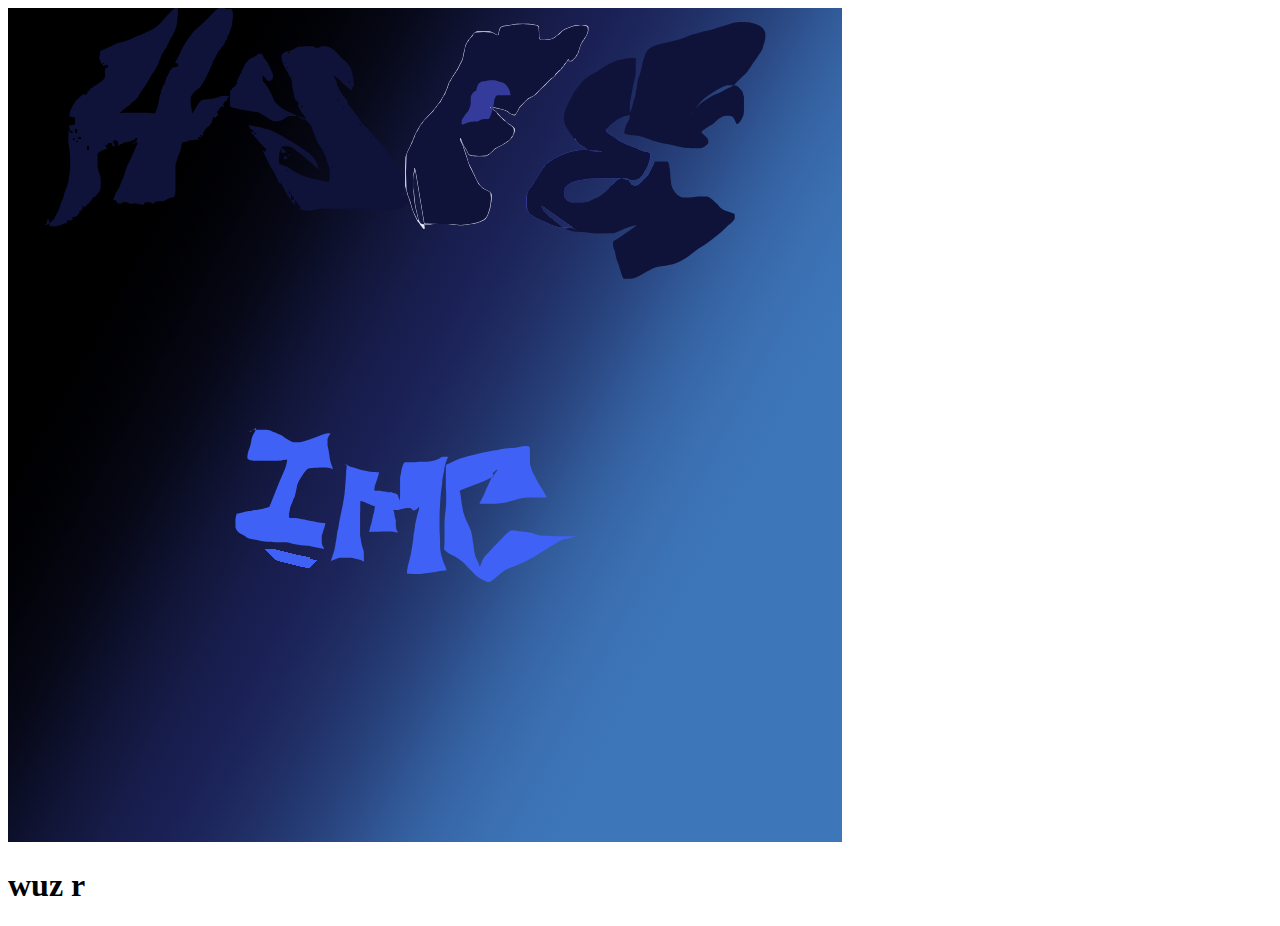
<file: pages/index.html>
<!DOCTYPE html>
<html lang="en-US">
  <head>
    <meta charset="UTF-8" />
    <meta name="viewport" content="width=device-width" />
   

<title>Document title</title>

  <link href="https://cdn.jsdelivr.net/npm/bootstrap@5.0.2/dist/css/bootstrap.min.css" rel="stylesheet" integrity="sha384-EVSTQN3/azprG1Anm3QDgpJLIm9Nao0Yz1ztcQTwFspd3yD65VohhpuuCOmLASjC" crossorigin="anonymous">
<script src="https://cdn.jsdelivr.net/npm/bootstrap@5.0.2/dist/js/bootstrap.bundle.min.js" integrity="sha384-MrcW6ZMFYlzcLA8Nl+NtUVF0sA7MsXsP1UyJoMp4YLEuNSfAP+JcXn/tWtIaxVXM" crossorigin="anonymous"></script>
<link rel="stylesheet" src="/pages/styles.css"></head><body>
    <div class="container"><img class="r" src="/Images/Illustration1121.png" alt="pic2"><h1>wuz r</h1></div>













</body></html>
</file>
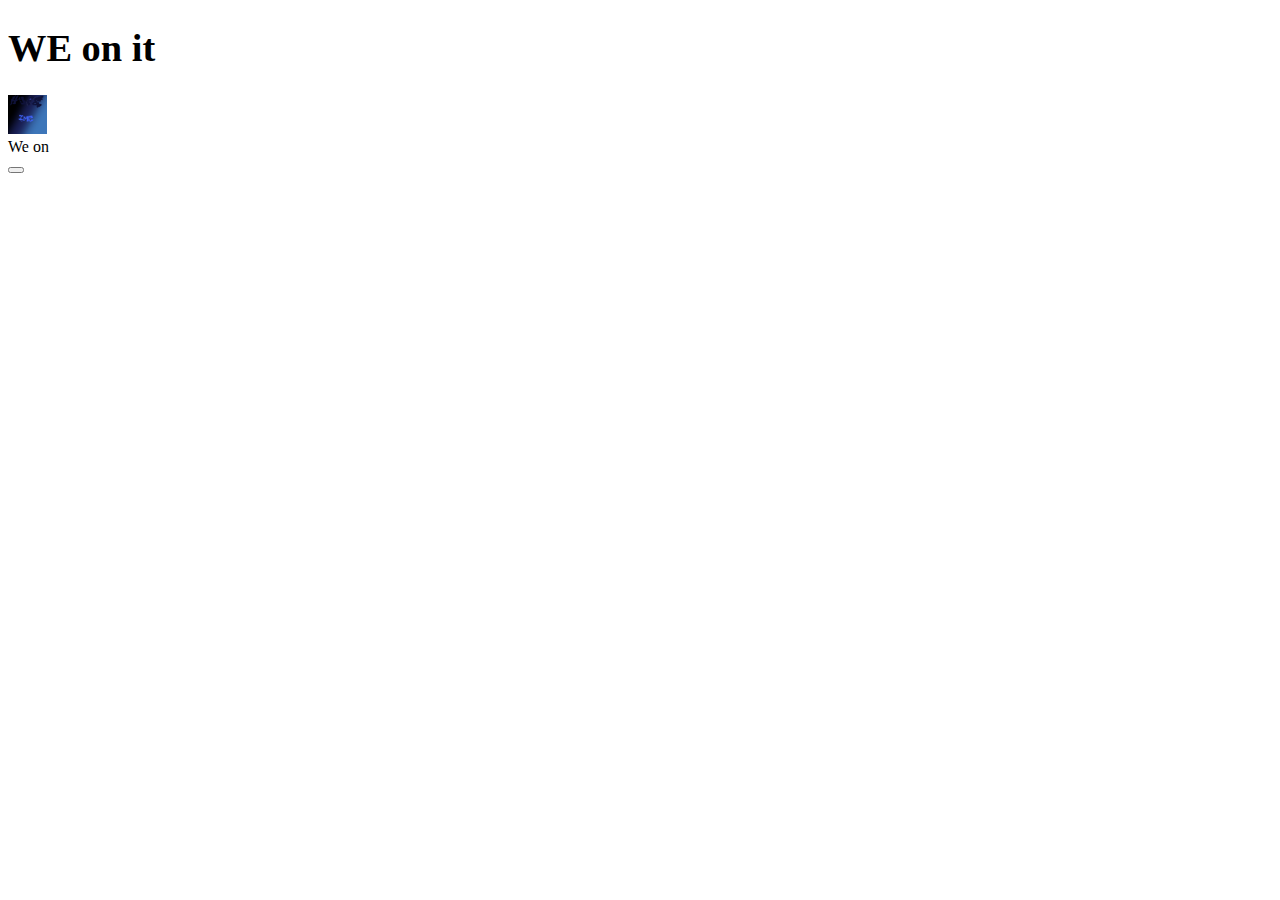
<file: pages/e.html>
<!DOCTYPE html>
<html lang="en-US">
  <head>
    <meta charset="UTF-8" />
    <meta name="viewport" content="width=device-width" />
   
  <head>
 <meta name="viewport" content="width=device-width" />
    <title>Document title</title>

  
  <link href="https://cdn.jsdelivr.net/npm/bootstrap@5.0.2/dist/css/bootstrap.min.css" rel="stylesheet" integrity="sha384-EVSTQN3/azprG1Anm3QDgpJLIm9Nao0Yz1ztcQTwFspd3yD65VohhpuuCOmLASjC" crossorigin="anonymous">
<script src="https://cdn.jsdelivr.net/npm/bootstrap@5.0.2/dist/js/bootstrap.bundle.min.js" integrity="sha384-MrcW6ZMFYlzcLA8Nl+NtUVF0sA7MsXsP1UyJoMp4YLEuNSfAP+JcXn/tWtIaxVXM" crossorigin="anonymous"></script>
<link rel="styles.css"></head><body>
    <title>We Working...</title><div class="container">
<div class="vwo" style="font-size: larger;"  style="border= "1em;"><h1>WE on it</h1></div></div><div class="card"><div class="ccr"><img class="card-img-top" src="/Images/Illustration1121.png"   alt="h" height="39px" width="39px"></div>
<div class="card-body"><div class="card-title"><div class="card-text">We on</div><div class="card-footer"><button class="btn btn-color:blue"></div></div></div></div></div></body></html>
</file>
